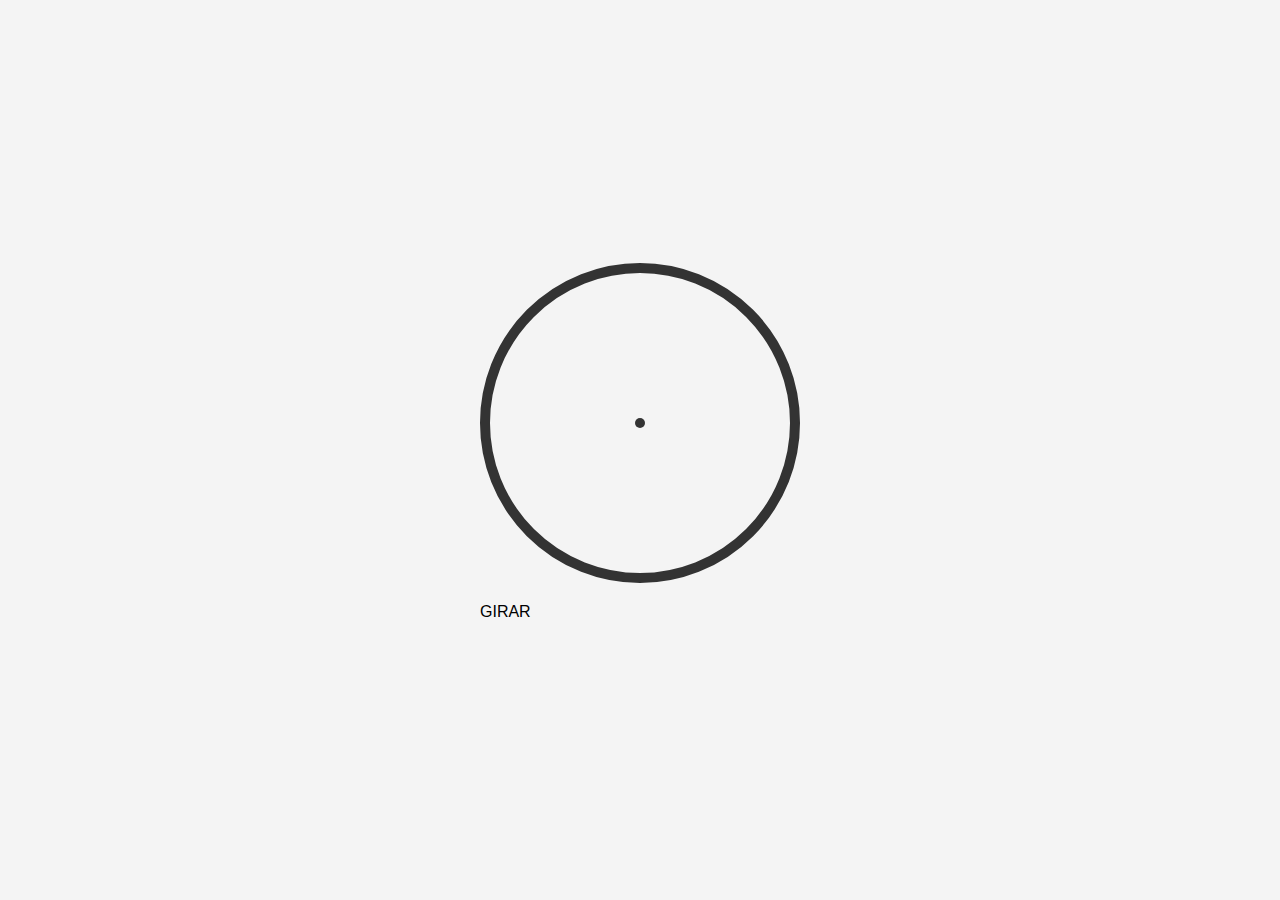
<file: Ruleta/index.html>
<!DOCTYPE html>
<html lang="es">
<head>
    <meta charset="UTF-8">
    <meta name="viewport" content="width=device-width, initial-scale=1.0">
    <title>Juego de la Ruleta</title>
    <link rel="stylesheet" type="text/css" href="style.css">
</head>
<body>
    <div class="contenedor">
        <div class="ruleta"></div>
        <div class="boton">GIRAR</div>
        <div class="numero"><span></span></div>
        <p id="resultado"></p>
    </div>
    <script src= "animacion.js"></script>
</body>
</html>
</file>
<file: Ruleta/style.css>
body {
    display: flex;
    justify-content: center;
    align-items: center;
    height: 100vh;
    font-family: Arial, sans-serif;
    background-color: #f4f4f4;
    margin: 0;
}

.container {
    text-align: center;
}

.ruleta {
    width: 300px;
    height: 300px;
    border: 10px solid #333;
    border-radius: 50%;
    margin-bottom: 20px;
    position: relative;
}

.ruleta::before {
    content: '';
    position: absolute;
    top: 50%;
    left: 50%;
    transform: translate(-50%, -50%);
    width: 10px;
    height: 10px;
    background-color: #333;
    border-radius: 50%;
}

.resultado {
    font-size: 1.5em;
    margin-top: 20px;
}
</file>
